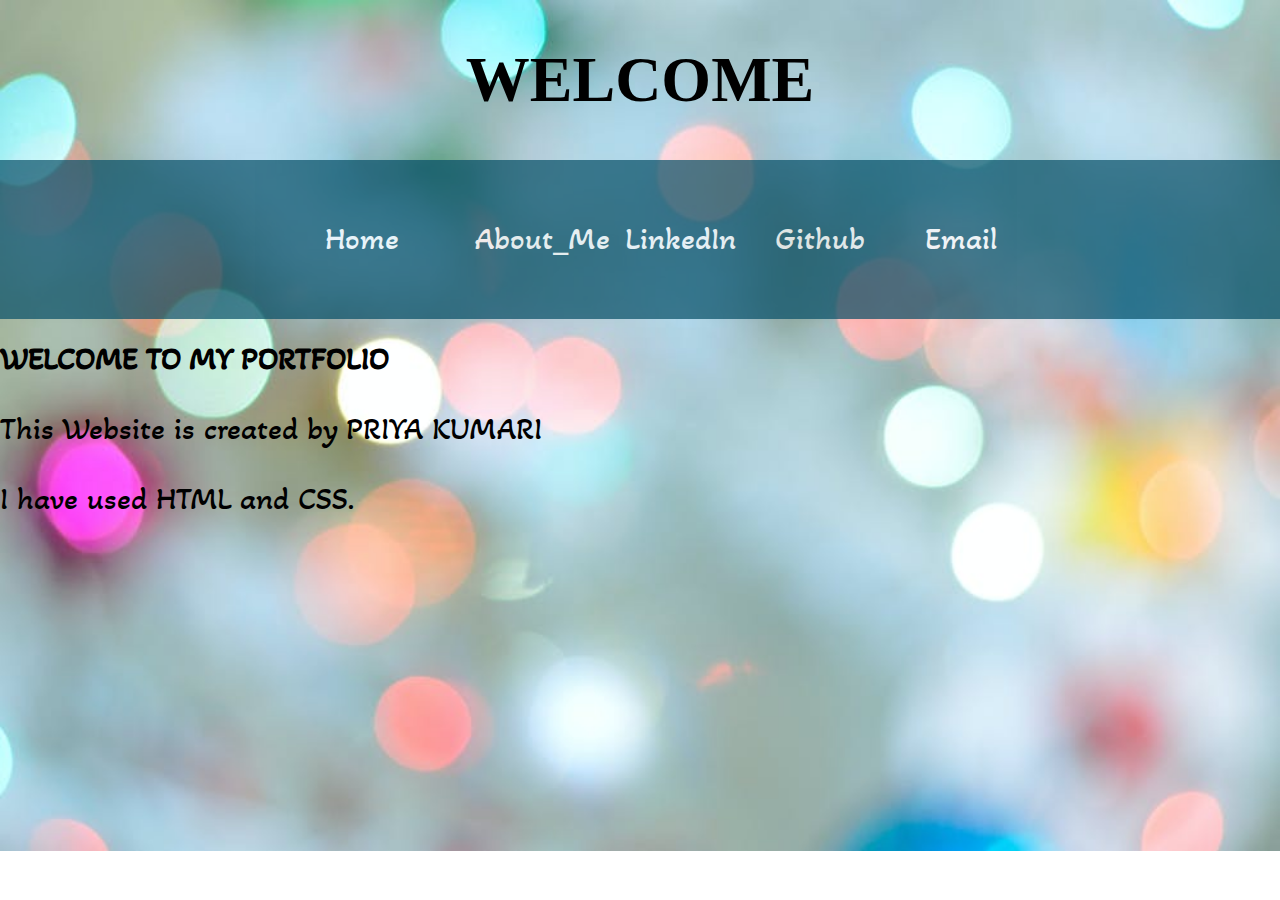
<file: index.html>
<!DOCTYPE html>
<html lang="en">
<head>
    <meta charset="UTF-8">
    <meta http-equiv="X-UA-Compatible" content="IE=edge">
    <meta name="viewport" content="width=device-width, initial-scale=1.0">
    <title>Portfolio</title>
    <link rel="stylesheet" href="stylesheet.css">
    <link rel="stylesheet" href="responsive.css">
    <link href="https://fonts.googleapis.com/css2?family=Akaya+Telivigala&display=swap" rel="stylesheet">
</head>
<body>
    <div class="project">
        <h1>WELCOME</h1>
        <div>
        <a href="#" class="menu-icon">
            <span class="fa fa-bars menu-icon"></span>
          </a>
        <header class="header">
         <ul>
            <li><a href="index.html" target="_Portfolio">Home</a></li>
            <li><a href="priya.html" target="_ME">About_Me</a></li>
             <li><a href="https://linkedin.com" target="_https://www.linkedin.com/in/priya-kumari-32792a1bb">LinkedIn</a></li>
             <li><a href="https://github.com"  target="_77202746+priyakumari02@users.noreply.github.com">Github</a></li>
             <li><a href="https://gmail.com" target="_kumaripriya120702@gmail.com"">Email</a></li>
            
            
         </ul>
        </header>
        <div class="container">
            <h1>WELCOME TO MY PORTFOLIO</h1>
            <p>This Website is created by PRIYA KUMARI</p>
            <p>I have used HTML and CSS.</p>
        
        </div>
    </div>
    </div>
</body>
</html>
</file>
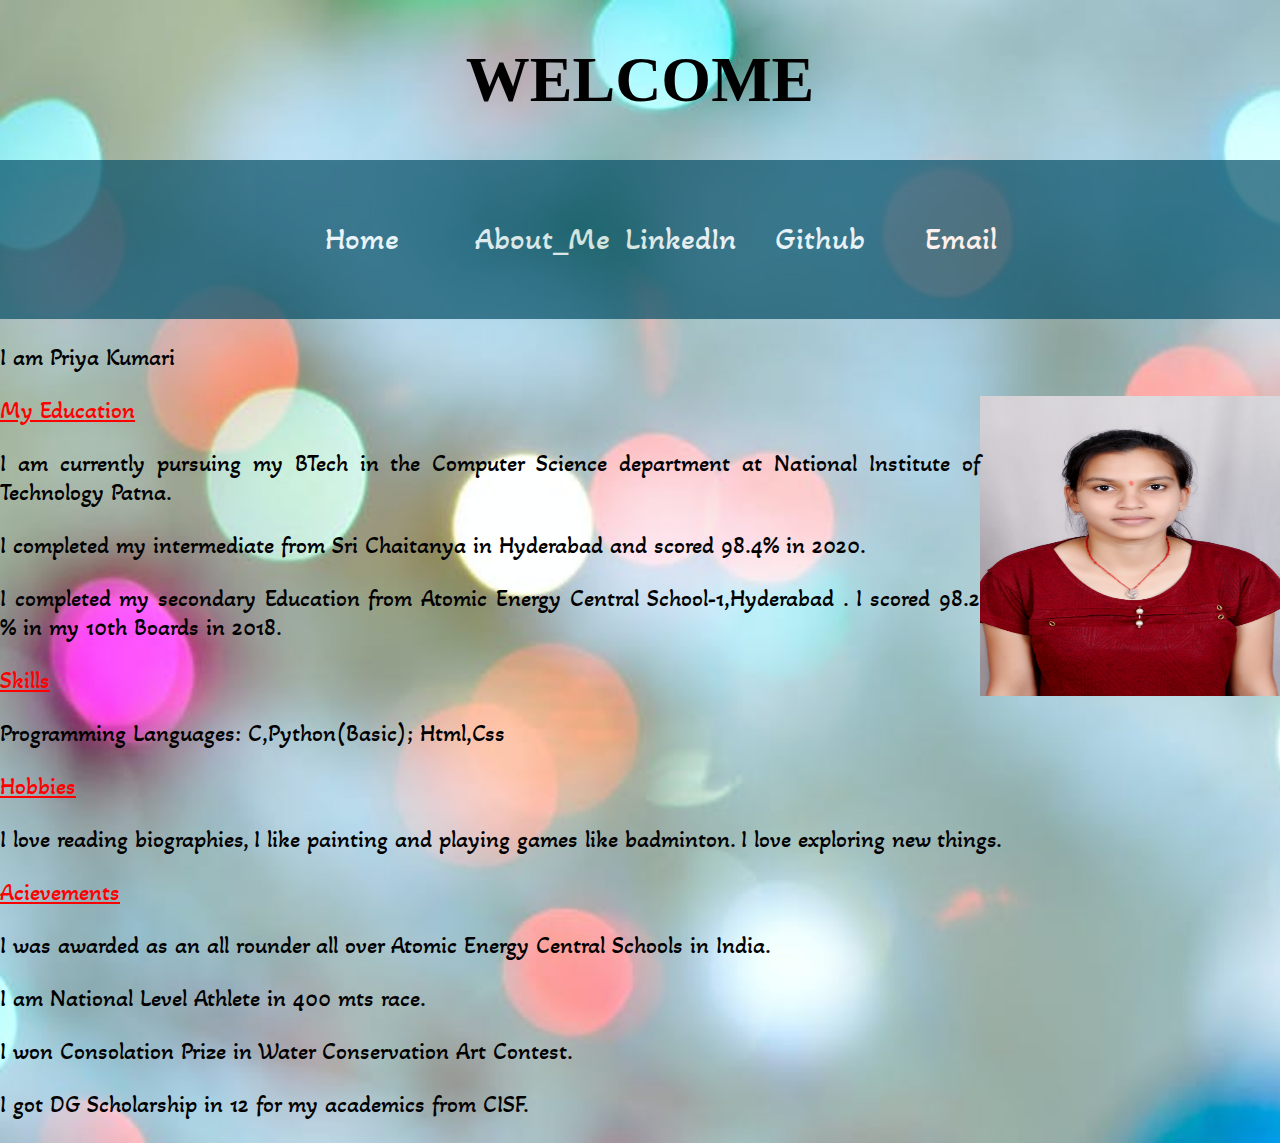
<file: priya.html>
<!DOCTYPE html>
<html lang="en">
<head>
    <meta charset="UTF-8">
    <meta http-equiv="X-UA-Compatible" content="IE=edge">
    <meta name="viewport" content="width=device-width, initial-scale=1.0">
    <title>ME</title>
    <link rel="stylesheet" href="responsive.css">
    <link rel="stylesheet" href="stylesheet.css">
    <link href="https://fonts.googleapis.com/css2?family=Akaya+Telivigala&display=swap" rel="stylesheet">
</head>
<body>
    <div class="project">
        <h1>WELCOME</h1>
        <header class="header">
            <ul>
               <li><a href="index.html" target="_Portfolio">Home</a></li>
               <li><a href="priya.html" target="_ME">About_Me</a></li>
                <li><a href="https://linkedin.com" target="_blank">LinkedIn</a></li>
                <li><a href="https://github.com"  target="_blank">Github</a></li>
                <li><a href="https://gmail.com" target="_kumaripriya120702@gmail.com"">Email</a></li>
             
               
            </ul>
           </header>
           <div class="about_me">
               <div class="content">
               <p> I am Priya Kumari</p>
               <img src="PRIYA KUMARI.JPG" alt="">
               
               <p class="Education">My Education</p>  
                <p>I am currently pursuing my BTech in the Computer Science department at National Institute of Technology Patna.</p>
                <p>I completed my intermediate from Sri Chaitanya in Hyderabad and scored 98.4% in 2020.</p>
                <p>I completed my secondary Education from Atomic Energy Central School-1,Hyderabad . I scored 98.2 % in my 10th Boards in 2018.</p>
                </div>
                <div class="content">
                    
                <p class="Skills">Skills</p>
                Programming Languages:  C,Python(Basic);
                Html,Css
            </div>
            <div class="content">
                <p class="Hobbies">Hobbies</p>
                <div class="content"></div>
                    <p>I love reading biographies, I like painting and playing games like badminton.
                    I love exploring new things. </p>
                </div>
                <div class="content">
                    <p class="acievements">Acievements</p>
                    <p>I was awarded as an all rounder all over Atomic Energy Central Schools in India.</p>
                    <p>I am National Level Athlete in 400 mts race.</p> 
                    <p>I won Consolation Prize in Water Conservation Art Contest.</p> 
                    <p>I got DG Scholarship in 12 for my academics from CISF.</p> 
                
              
            </div>
           </div>
           </div>
</body>
</html>
</file>
<file: stylesheet.css>
*{
    box-sizing: border-box;
  } 

  body{
   background-image: url('2.jpeg');
   background-repeat: no-repeat;
   background-size: cover;
   margin: 0%;
   /* height: 1000px; */
   box-sizing: border-box;
}
.project{
text-align: center;
font-size:xx-large;
color: black;S
font-family:'Times New Roman', Times, serif  ;
}
.header{
  
  background-color:rgb(5, 78, 102) ;
  font-family: 'Akaya Telivigala', cursive;
  opacity: 0.7;
  margin-bottom: 3px;
}
.header ul{
  display: inline-flex;
  list-style: none;
  color: #fff;

}
.header ul li{
  width: 120px;
  margin: 15px;
  /* padding: 15px; */
  inline-size: 100;

}
.header ul li a{
  text-decoration: none;
  color: #fff;
  line-height: 65px;
  padding: 0 25px;
  color: white;
  display: block;
  float: left;
  transition: all 0.5s;
}
.header ul li a:hover{
  background-color:rgb(67, 140, 167) ;

  
}
.container p{
font-size: xx-large;
font-family: 'Akaya Telivigala', cursive;
text-align:justify ;
}
.container h1{
  font-size: xx-large;
  font-family: 'Akaya Telivigala', cursive;
  text-align:justify ;
  font-style: bold;
  }
  .about_me img{
    height: 300px;
    width: 300px;
    float: right;
  } 
  .content{
    list-style: none;
    text-align:justify ;
    font-size: x-large;
    font-family: 'Akaya Telivigala', cursive;
  }
  
  .Education{
    text-decoration: underline;
    color:red;
  }
  .Skills {
    text-decoration: underline;
    color:red ;
  }
  .Hobbies {
    text-decoration: underline;
    color: red;
  }
  .acievements {
    text-decoration: underline;
    color: red;
  }
  .menu-icon{
    color: white;
    float: right;
    font-size: 25px;
    padding: 21px 0;
    /* Change the display property to none */
    display: none;
  }
</file>
<file: responsive.css>
@media all and (max-width: 1000px) {
    
    .project{
        width: 100%;
        text-align: justify;
        font-size: xx-large;   
    }

    .header ul li{
        width: 70px;
        margin: 10px;
        font-size: medium;
}
}
@media all and (max-width: 670px) {
    .project{
        width: 100%;
        text-align: justify;
        font-size: xx-large; 
    }



.header{
display: none;
}
.menu-icon{
    display:  block;
  }
  .header ul li{
    width: 70px;
    margin: 10px;
    font-size: small;
}
.about_me img{
    height: 300px;
    width: 300px;
   display:flexbox;
  } 

}
</file>
